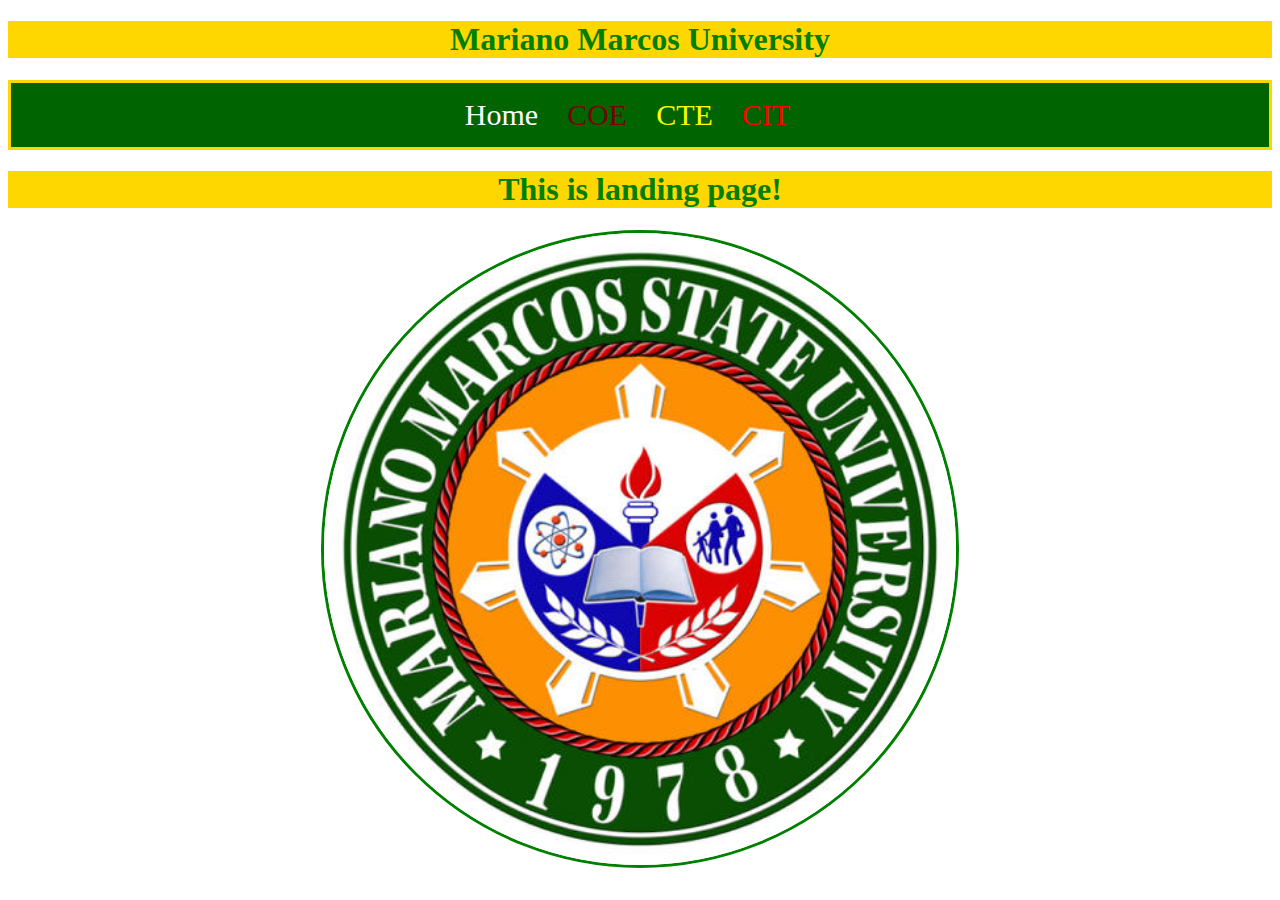
<file: index.html>
<!DOCTYPE html>
<html lang="en">
<head>
    <meta charset="UTF-8">
    <meta name="viewport" content="width=device-width, initial-scale=1.0">
    <title>Web Page</title>
    <link rel="stylesheet" href="cssstyle.css">
    
</head>
<body>
    <h1>Mariano Marcos University</h1>
    <p>
      <a href="index.html">Home</a>
      <a href="coe.html"class="coestyle">COE</a>
      <a href="cte.html"class="ctestyle">CTE</a>
      <a href="demo2.html"class="citstyle">CIT</a>
    </p>
    <h1>This is landing page!</h1>
    <img src="image/Mmsu1.jpg" alt="Mamasu" alt="Cit Logo"width="50%" height="50%" class="imgmmsu"/>
    
</body>
</html>
</file>
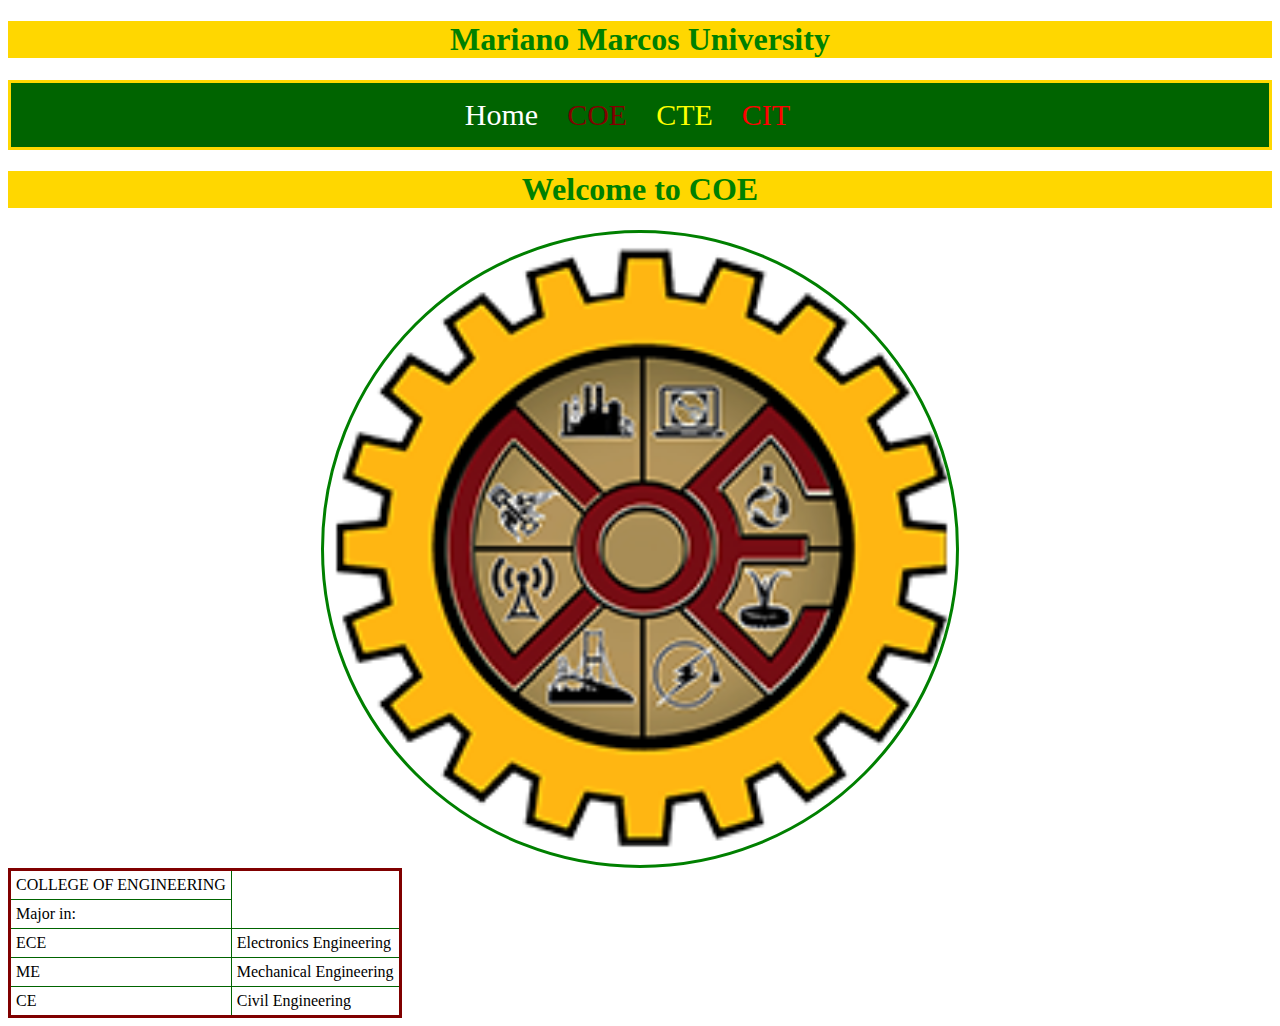
<file: coe.html>
<!DOCTYPE html>
<html lang="en">
<head>
    <meta charset="UTF-8">
    <meta name="viewport" content="width=device-width, initial-scale=1.0">
    <title>Web Page</title>
    <link rel="stylesheet" href="cssstyle.css">
</head>
<body>
    <h1>Mariano Marcos University</h1>
    <p>
        <a href="index.html">Home</a>
        <a href="coe.html"class="coestyle">COE</a>
        <a href="cte.html"class="ctestyle">CTE</a>
        <a href="demo2.html"class="citstyle">CIT</a>
    </p>
    <h1>Welcome to COE</h1>
    <img src="image/COE.png" alt="Coe Logo" width="50%" height="50%" class="imgcoe"/>
    <table class="coetable">
        <tr>
            <td>COLLEGE OF ENGINEERING</td>
        </tr>
        <tr>
            <td>Major in:</td>
        </tr>
        <tr>
            <td>ECE</td>
            <td>Electronics Engineering</td>
        </tr>
        <tr>
            <td>ME</td>
            <td>Mechanical Engineering</td>
        </tr>
        <tr>
            <td>CE</td>
            <td>Civil Engineering</td>
        </tr>
    </table>
</body>
</html>
</file>
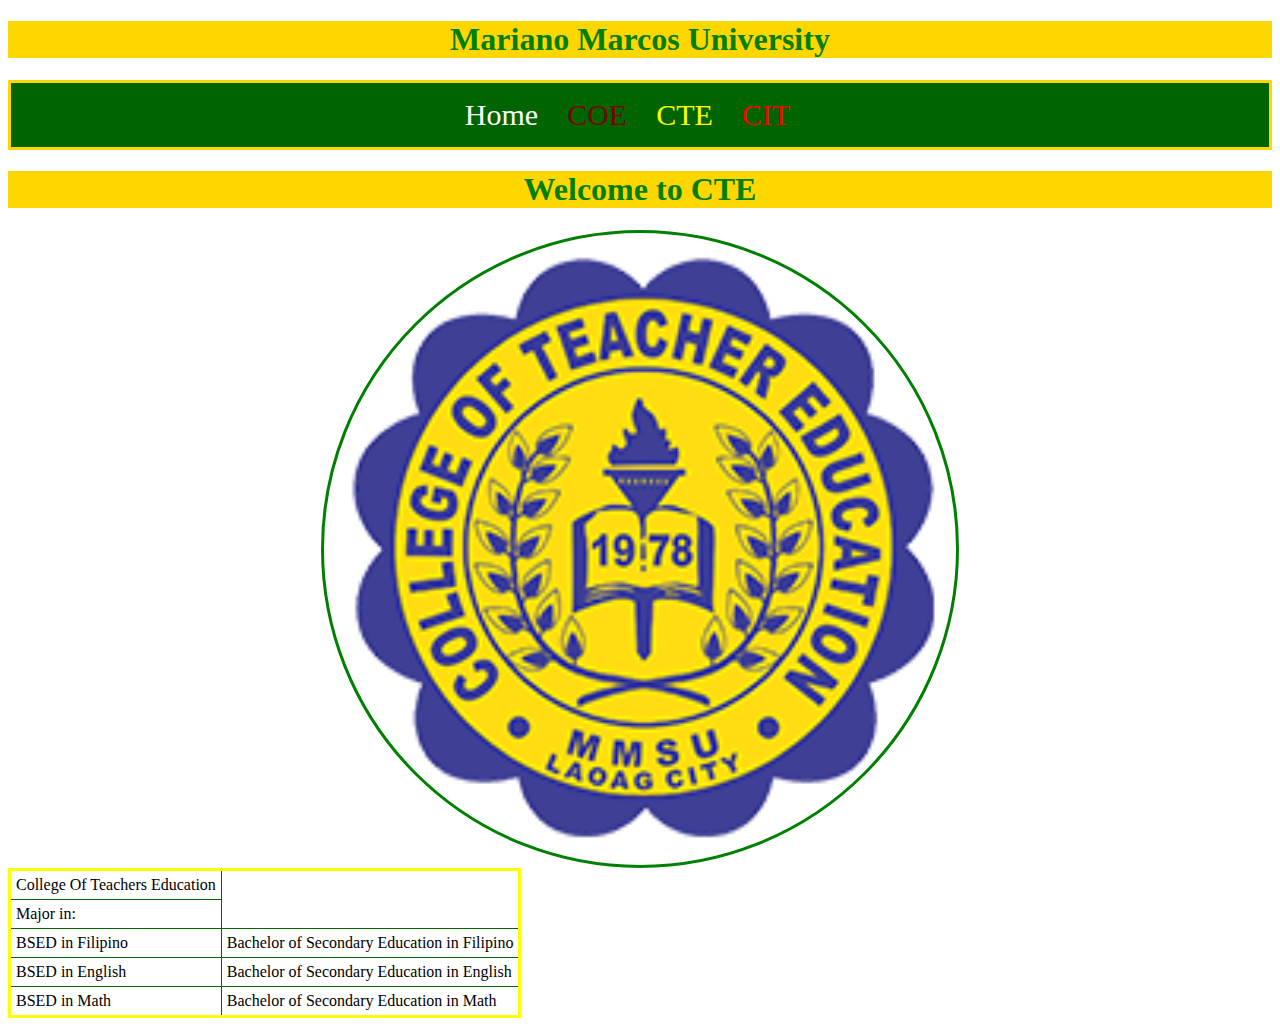
<file: cte.html>
<!DOCTYPE html>
<html lang="en">
<head>
    <meta charset="UTF-8">
    <meta name="viewport" content="width=device-width, initial-scale=1.0">
    <title>Web Page</title>
    <link rel="stylesheet" href="cssstyle.css">
     
</head>
<body>
    <h1>Mariano Marcos University</h1>
    <p>
      <a href="index.html">Home</a>
      <a href="coe.html"class="coestyle">COE</a>
      <a href="cte.html"class="ctestyle">CTE</a>
      <a href="demo2.html"class="citstyle">CIT</a>
    </p>
    <h1>Welcome to CTE</h1>
    <img src="image/CTE.png" alt="Cte Logo" width="50%" height="50%" class="imgcte"/>
    <table class="Ctetable">
        <tr>
            <td>College Of Teachers Education</td>
        </tr>
        <tr>
            <td>Major in:</td>
        </tr>
        <tr>
            <td>BSED in Filipino</td>
            <td>Bachelor of Secondary Education in Filipino</td>
        </tr>
        <tr>
            <td>BSED in English</td>
            <td>Bachelor of Secondary Education in English</td>
        </tr>
        <tr>
            <td>BSED in Math</td>
            <td>Bachelor of Secondary Education in Math</td>
        </tr>
    </table>
</body>
</html>
</file>
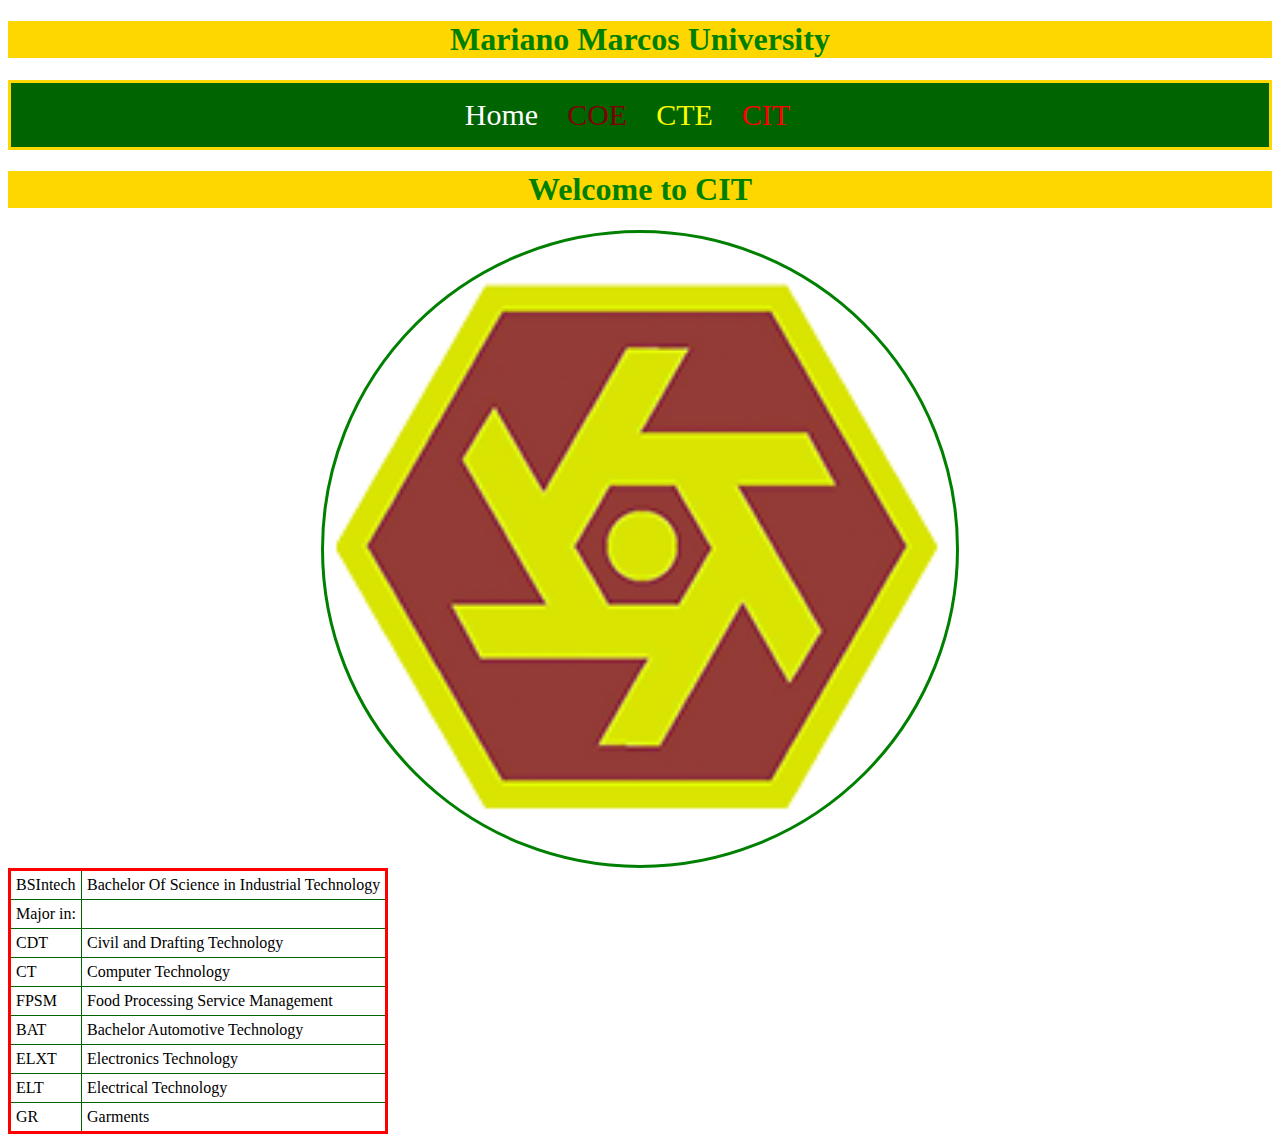
<file: demo2.html>
<!DOCTYPE html>
<html lang="en">
<head>
    <meta charset="UTF-8">
    <meta name="viewport" content="width=device-width, initial-scale=1.0">
    <title>Web Page</title>
    <link rel="stylesheet" href="cssstyle.css">
</head>
<body>
    <h1>Mariano Marcos University</h1>
    <p>
      <a href="index.html">Home</a>
      <a href="coe.html"class="coestyle">COE</a>
      <a href="cte.html"class="ctestyle">CTE</a>
      <a href="demo2.html"class="citstyle">CIT</a>
    </p>
    <h1>Welcome to CIT</h1>
    <img src="./image/CIT.png" alt="Cit Logo"width="50%" height="50%" class="imgcit"/>
    <table class="cittable">
      <tr>
        <td>BSIntech</td>
        <td>Bachelor Of Science in Industrial Technology</td>
      </tr>
      <tr>
        <td>Major in:</td>
      </tr>
      <tr>
        <td>CDT</td>
        <td>Civil and Drafting Technology</td>
      </tr>
      <tr>
        <td>CT</td>
        <td>Computer Technology</td>
      </tr>
      <tr>
        <td>FPSM</td>
        <td>Food Processing Service Management</td>
      </tr>
      <tr>
        <td>BAT</td>
        <TD>Bachelor Automotive Technology</TD>
      </tr>
      <tr>
        <td>ELXT</td>
        <td>Electronics Technology</td>
      </tr>
      <tr>
        <td>ELT</td>
        <td>Electrical Technology</td>
      </tr>  
      <tr>
        <td>GR</td>
        <td>Garments</td>
      </tr>
    </table>
</body>
</html>
</file>
<file: cssstyle.css>
a { 
    margin-right: 25px;
    text-decoration: none;
    color: white;
    font-size: 30px;
   
  }    
  p {
    background-color: darkgreen;
    padding: 15px;
    text-align: center;
    border: 3px solid gold;
  }
  img {
     display:block;
     width: 50%;
     margin: auto;
     border: 3px solid green;
     border-radius: 50%;
  }
  table{
     border: 1px solid darkgreen;
     border-collapse: collapse;
  }
  .Ctetable{
    border: solid yellow;
    border-collapse: collapse;

}
.coetable{
    border: solid maroon;
    border-collapse: collapse;
}
.cittable{
    border: solid red;
    border-collapse: collapse;
}

  td{
    border: 1px solid darkgreen;
    padding: 5px;
  }
.citstyle{
    color: red;
}
.coestyle{
    color: maroon;

}
.ctestyle{
     color: yellow;
}


a:hover{
    background-color: rgba(55,55,55,0.489);
    color: rbg(255,255,255);
    padding: 10px;
}
.imgcoe:hover{
  display: block;
    width: 50%;
    margin: auto;
    border: 3px solid maroon;
    border-radius: 100%;
    box-shadow: 20px 20px 20px maroon;
}
.imgcit:hover{
  display: block;
    width: 50%;
    margin: auto;
    border: 3px solid red;
    border-radius: 100%;
    box-shadow: 20px 20px 20px red;
}
.imgcte:hover{
  display: block;
    width: 50%;
    margin: auto;
    border: 3px solid yellow;
    border-radius: 100%;
    box-shadow: 20px 20px 20px yellow;
}
h1{
  color: green;
  background-color: gold;
  text-align: center;
}
.imgmmsu:hover{
  display: block;
    width: 50%;
    margin: auto;
    border: 3px solid gold;
    border-radius: 100%;
    box-shadow: 20px 20px 20px gold;
}
</file>
